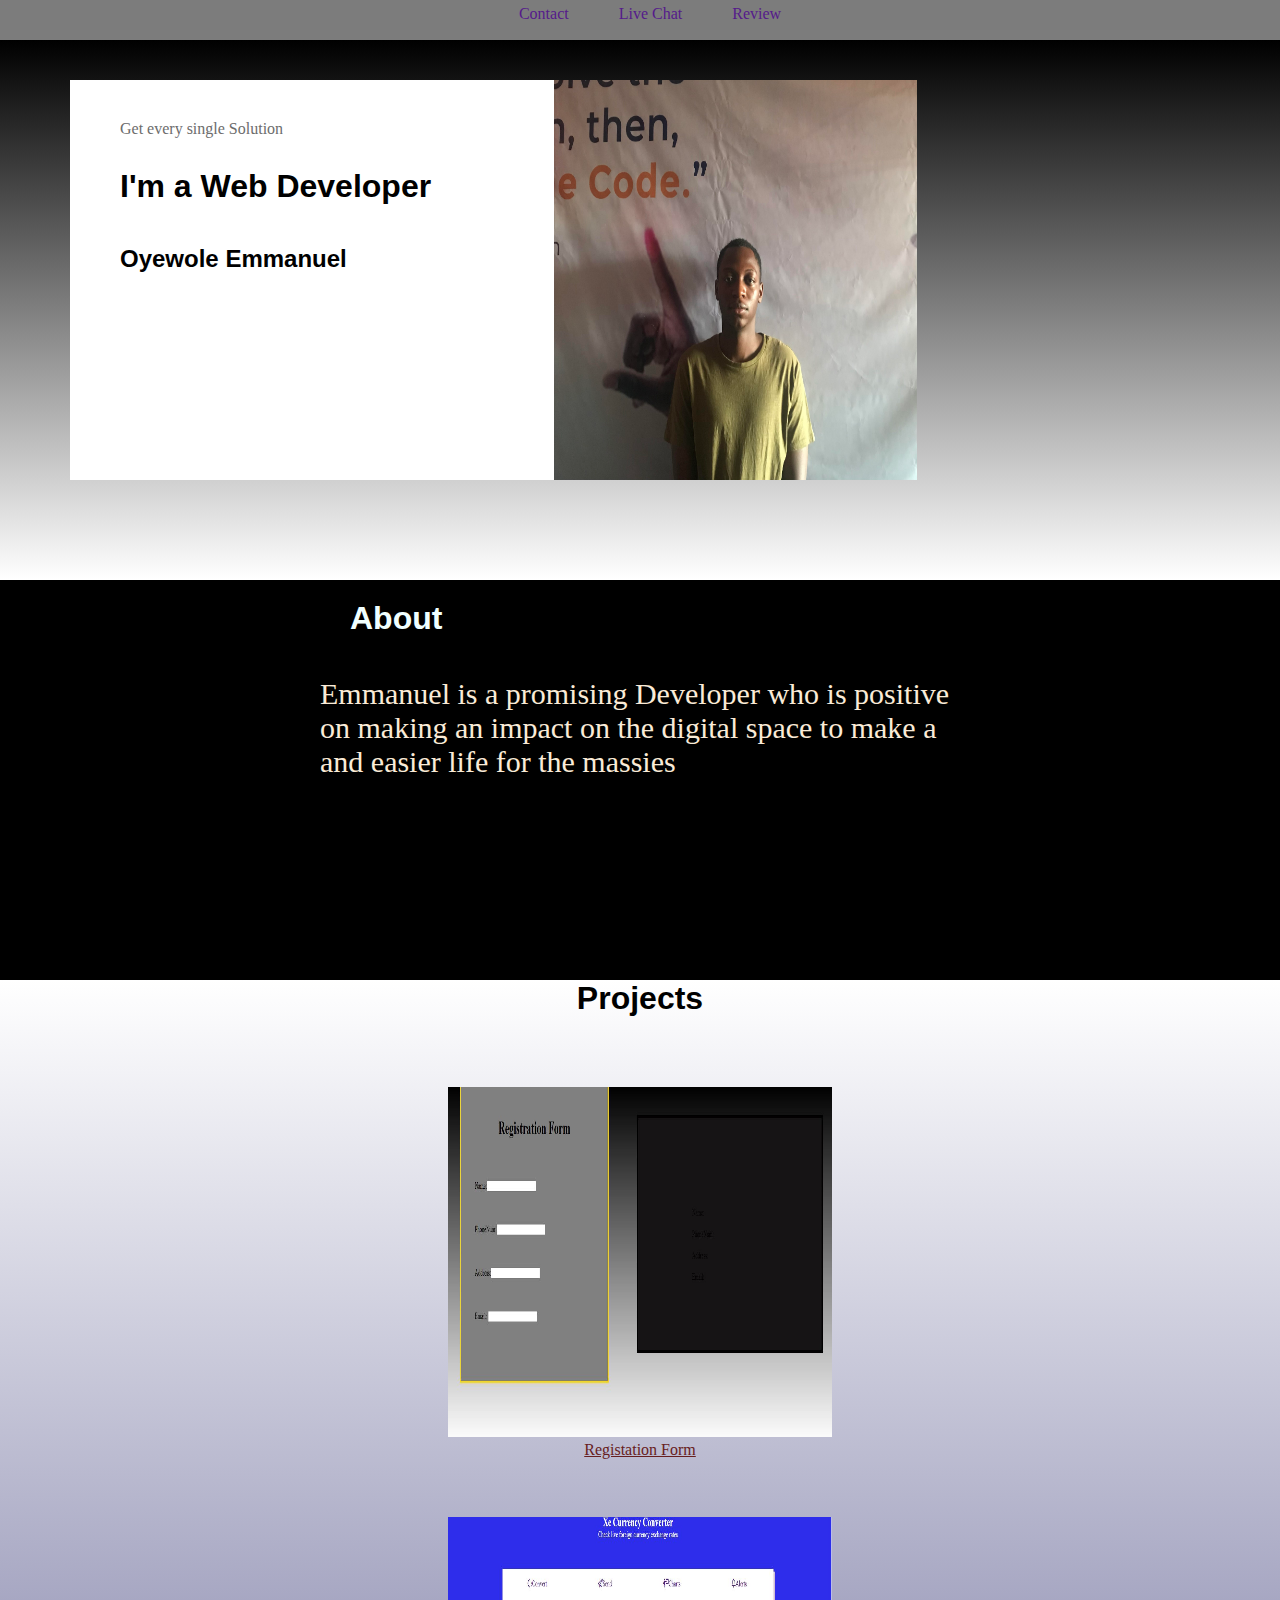
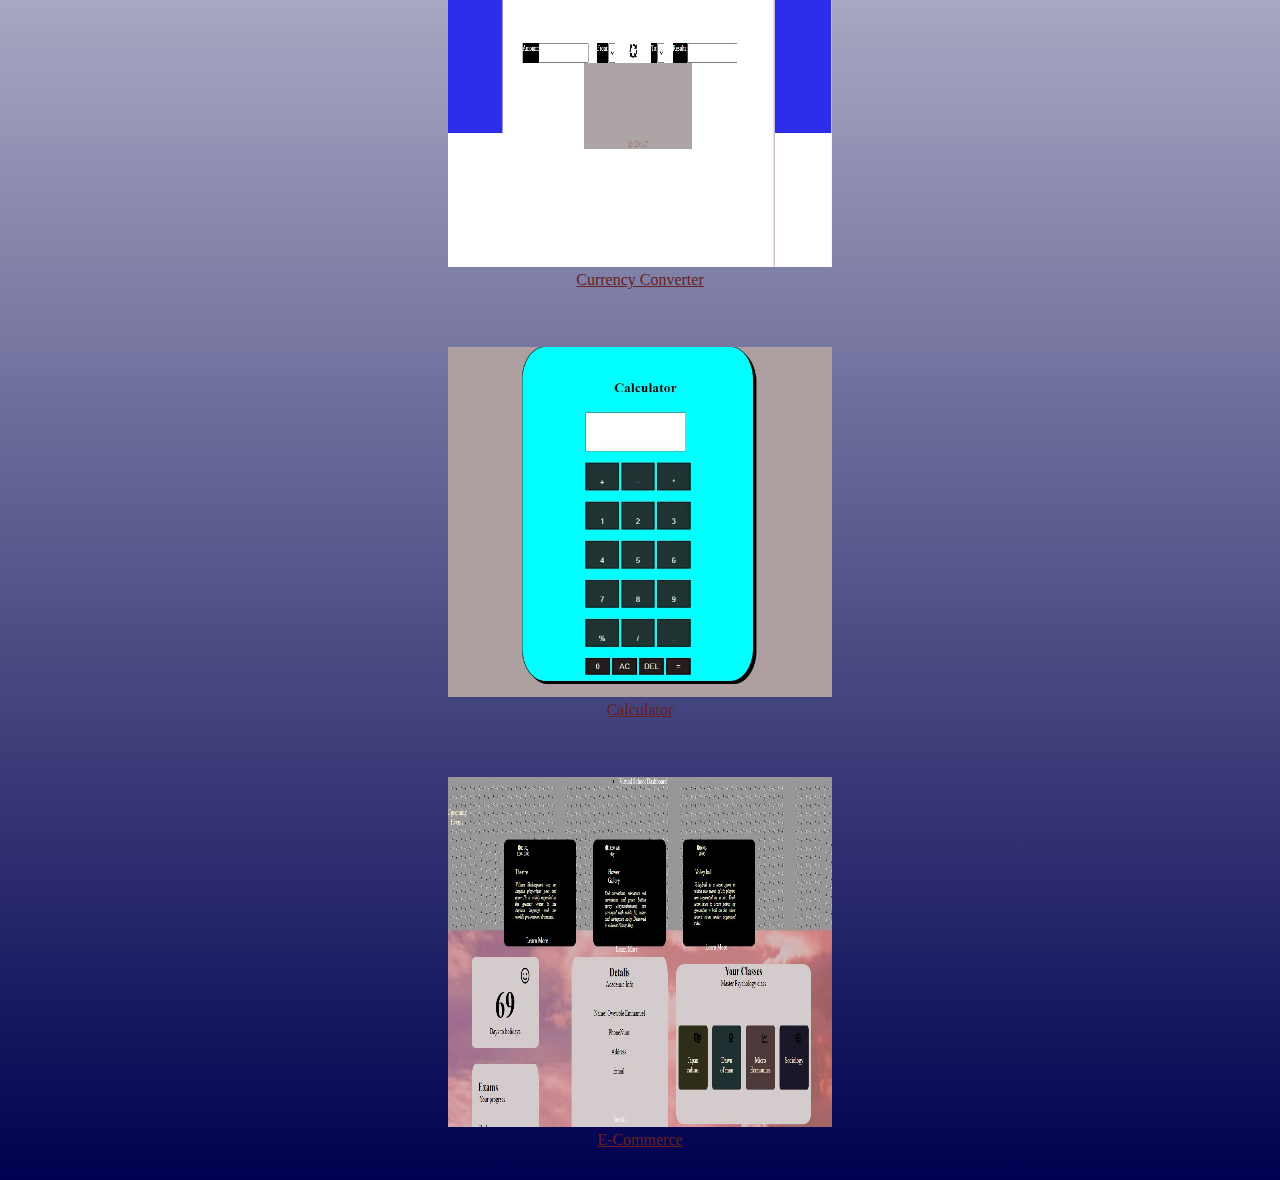
<file: index.html>
<!DOCTYPE html>
<html lang="en">
<head>
    <meta charset="UTF-8">
    <meta http-equiv="X-UA-Compatible" content="IE=edge">
    <meta name="viewport" content="width=device-width, initial-scale=1.0">
    <title>Document</title>
    <link rel="stylesheet" href="portfolio.css">
</head>
<body>
    <section>
        <div class="work">
            <li class="mood">
                <ul><a href="">Contact</a></ul>
                <ul><a href="">Live Chat</a></ul>
                <ul><a href="">Review</a></ul>

                <p class="rep">
                    <!-- *AWG:<input type="text"> -->
                </p>
            </li>
        </div>
        <div class="word">

            <div class="gee">
                <p class="stand">Get every single Solution</p>
                <h1> I'm a Web Developer </h1>
                <h2> Oyewole Emmanuel </h2>


            </div>

            <img src="../images/unnamed.jpg" alt="">

        </div>

        <div class="grab">
            <!-- <img src="../images/Trippy (@trippy) • Instagram photos and videos_files/153344586_342819140324626_375786188174170292_n.jpg" alt=""> -->
            
            <div class="vee">
                <h1>About</h1>
                <p>
                    Emmanuel is a promising Developer who is positive <br>
                    on making an impact on the digital space to make a <br>
                    and easier life for the massies 
                </p>
                

            </div>

        </div>

        <div class="feds">
            <h1>Projects</h1>
            <div class="polar">
                <img src="../images/project screenshot 1.JPG" alt="">
                <p>
                    <p class="love"> <a href="">Registation Form</a> </p>
                
                
                </p>
                


            </div>

            <div class="deep">
                <img src="../images/project screenshot 2.JPG" alt="">
                <p class="love"> <a href="../portfolio/E-commerce/index.html">Currency Converter</a> </p>

            </div>

            <div class="life">
                <img src="../images/project screenshot.JPG" alt="">
                <p class="love"> <a href="">Calculator</a> </p>

            </div>

            <div class="oru">
                <img src="../images/project screenshot 3.JPG" alt="">
                <p class="love"> <a href="">E-Commerce</a> </p>

            </div>

        </div>
        
    </section>
</body>
</html>
</file>
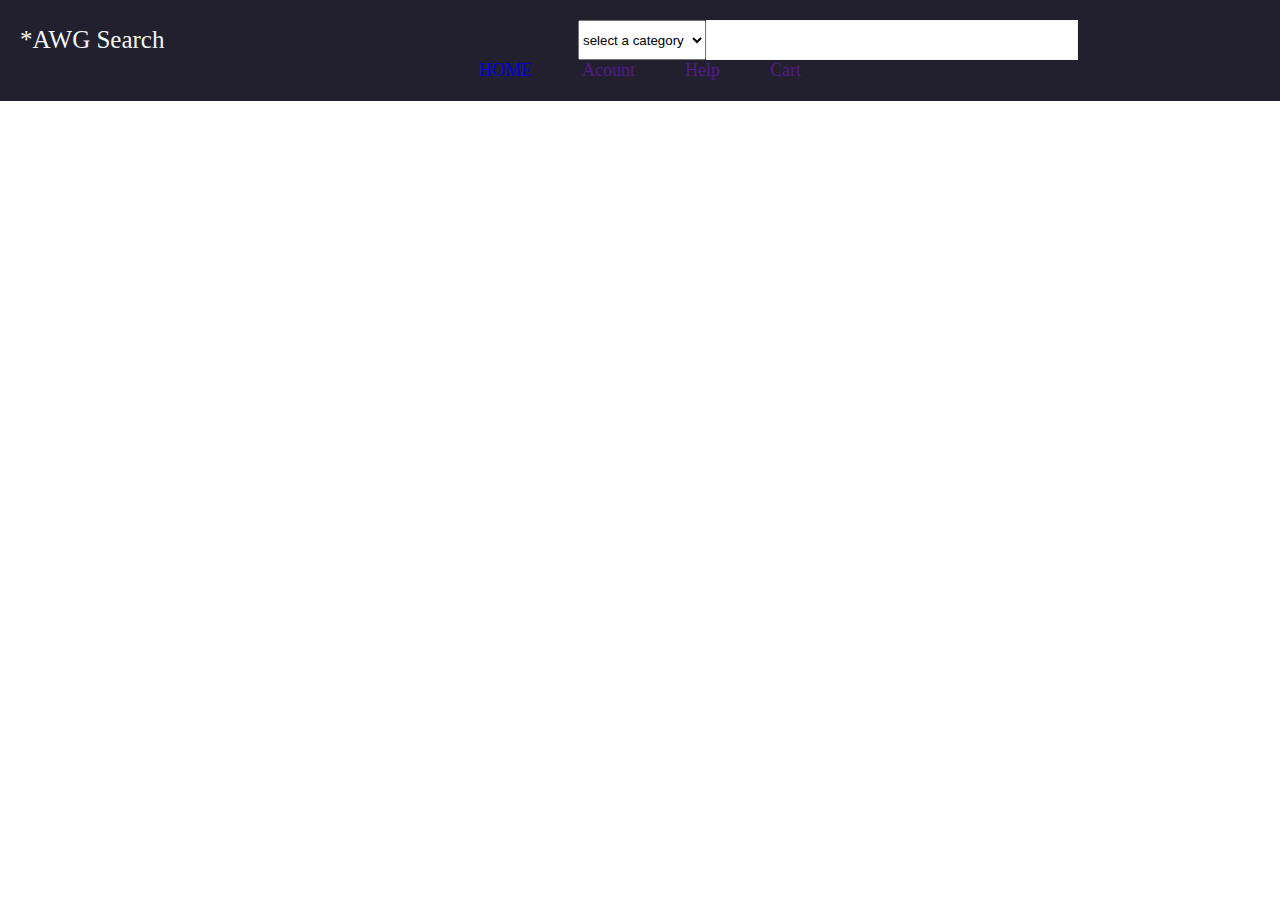
<file: E-commerce/index.html>
<!DOCTYPE html>
<html lang="en">
<head>
    <meta charset="UTF-8">
    <meta http-equiv="X-UA-Compatible" content="IE=edge">
    <meta name="viewport" content="width=device-width, initial-scale=1.0">
    <link rel="stylesheet" href="commerce.css">
    <link rel="stylesheet" href="https://cdnjs.cloudflare.com/ajax/libs/font-awesome/6.2.1/css/all.min.css" integrity="sha512-MV7K8+y+gLIBoVD59lQIYicR65iaqukzvf/nwasF0nqhPay5w/9lJmVM2hMDcnK1OnMGCdVK+iQrJ7lzPJQd1w==" crossorigin="anonymous" referrerpolicy="no-referrer" />
    <title>Document</title>
</head>
<body>
    <body>
        <nav id="nav">
            <div id="con2"><a href=""></a>*AWG Search</div>
            
            <select onchange="tooi()" name="" id="ewey">
                <option value="">select a category</option>
                <option value="smartphones">smartphones</option>
                <option value="fragrances">fragrances</option>
                <option value="skincare">skincare</option>
                <option value="groceries">groceries</option>
                <option value="home-decoration">home-decoration</option>
                <option value="furniture">furniture</option>
                <option value="tops">tops</option>
                <option value="womens-dresses">womens-dresses</option>
                <option value="womens-shoes">womens-shoes</option>
                <option value="laptops">laptops</option>
                <option value="mens-shirts">mens-shirts</option>
                <option value="mens-shoes">mens-shoes</option>
                <option value="mens-watches">mens-watches</option>
                <option value="womens-watches">womens-watches</option>
                <option value="womens-bags">womens-bags</option>
                <option value="womens-jewellery">womens-jewellery</option>
                <option value="sunglasses">sunglasses</option>
                <option value="automotive">automotive</option>
                <option value="motorcycle">motorcycle</option>
                <option value="lighting">lighting</option>
            </select>
            
           <input id="con3" type="text" name="">
            <div id="con4"><a href="#" onclick="get()"><i class="fa-solid fa-magnifying-glass"></i></a></div>
            <ul id="con5">
                <li><a class="diff" href="../index.html">HOME</a></li>
                <li><a href=""><i class="fa-regular fa-user low"></i>Acount</a></li>
                <li><a href=""><i class="fa-sharp fa-solid fa-question low"></i>Help</a></li>
                <li><a href=""><i class="fa-solid fa-cart-shopping low"></i>Cart</a></li>
            </ul>
        </nav>
    
        <section id="sec">
            <div id="total">
    
        
        
                  <div id="div2"  ></div>
        
        
               
            </div>
            
          </section>
          <h3 id="err"></h3>
          <script>
             function tooi(){
            document.getElementById('con3').value = document.getElementById('ewey').value
            console.log(document.getElementById('ewey').value) 
        }
        
     
        function ok(){
        
            document.getElementById('con3').value = document.getElementById('p1').innerHTML
            
        }

        function ok1(){
        
        document.getElementById('con3').value = document.getElementById('p2').innerHTML
        
    }

    function ok2(){
        
        document.getElementById('con3').value = document.getElementById('p3').innerHTML
        
    }

    function ok3(){
        
        document.getElementById('con3').value = document.getElementById('p4').innerHTML
        
    }

    function ok4(){
        
        document.getElementById('con3').value = document.getElementById('p5').innerHTML
        
    }

    function ok5(){
        
        document.getElementById('con3').value = document.getElementById('p6').innerHTML
        
    }

    function ok6(){
        
        document.getElementById('con3').value = document.getElementById('p7').innerHTML
        
    }

    function ok7(){
        
        document.getElementById('con3').value = document.getElementById('p8').innerHTML
        
    }

    function ok8(){
        
        document.getElementById('con3').value = document.getElementById('p9').innerHTML
        
    }

    function ok9(){
        
        document.getElementById('con3').value = document.getElementById('p10').innerHTML
        
    }

    function ok10(){
        
        document.getElementById('con3').value = document.getElementById('p11').innerHTML
        
    }

    function ok11(){
        
        document.getElementById('con3').value = document.getElementById('p12').innerHTML
        
    }

    function ok12(){
        
        document.getElementById('con3').value = document.getElementById('13').innerHTML
        
    }

    function ok13(){
        
        document.getElementById('con3').value = document.getElementById('p14').innerHTML
        
    }

    function ok14(){
        
        document.getElementById('con3').value = document.getElementById('p15').innerHTML
        
    }

    function ok15(){
        
        document.getElementById('con3').value = document.getElementById('p16').innerHTML
        
    }

    function ok16(){
        
        document.getElementById('con3').value = document.getElementById('p17').innerHTML
        
    }

    function ok17(){
        
        document.getElementById('con3').value = document.getElementById('p18').innerHTML
        
    }

    function ok18(){
        
        document.getElementById('con3').value = document.getElementById('p19').innerHTML
        
    }

    function ok19(){
        
        document.getElementById('con3').value = document.getElementById('p20').innerHTML
        
    }

    
    
    // else if(document.getElementById('con3').value == ""){
    //     document.getElementById('div2').style.display = "none"
    // }
    document.getElementById('err').innerHTML = " "
         async function get(){
            let input = document.getElementById('con3').value
            console.log(input)
    let results = await fetch('https://dummyjson.com/products/category/'+ `${input}`);
    let data = await results.json() 
    document.getElementById('err').innerHTML = ""
    if(data.limit = "0"){
        console.log('okay')
        document.getElementById('err').innerHTML = "oops, we do not have this product. Try searching for another product."
    }
    // else{
    //     document.getElementById('err').innerHTML = " "
    // }
   
    console.log(data)
    console.log(data.products[0].images[0])
        console.log(data.products[0].description)

                    let empty = " "
    let currency = " $"
    let percent = "%" + " " + "off, "
    let value = ""
    console.log(value)
        let cont = document.getElementById("div2")
        cont.innerHTML = ""
        console.log(data.products[0].description)
        for (let i=0; i<data.products.length; i++) {
            let value =

                    `<div class="container">
                <h3 id="title1">${data.products[i].title}</h3>
                <div id= "img">
                    <img id="img1" class="img" src="${data.products[i].thumbnail}">
                </div>
    
                <div id="mm">
                    <span>Discount:<span id="dis1">${empty}${data.products[i].discountPercentage}${percent}</span></span>
                    <span>Price: <span id="pr1">${currency}${empty} ${data.products[i].price}</span></span>
                    <p>Rating: <span id="r1">${empty} ${data.products[i].rating}</span></p>
                    <p>Description</br><span class= "words" id="des1" >${data.products[i].description}</span></p>
                </div>
            </div>`
            document.getElementById('err').innerHTML = " "
            cont.innerHTML += value
            console.log(value)
            
        }
        


    }
          </script>
</body>
</html>
</file>
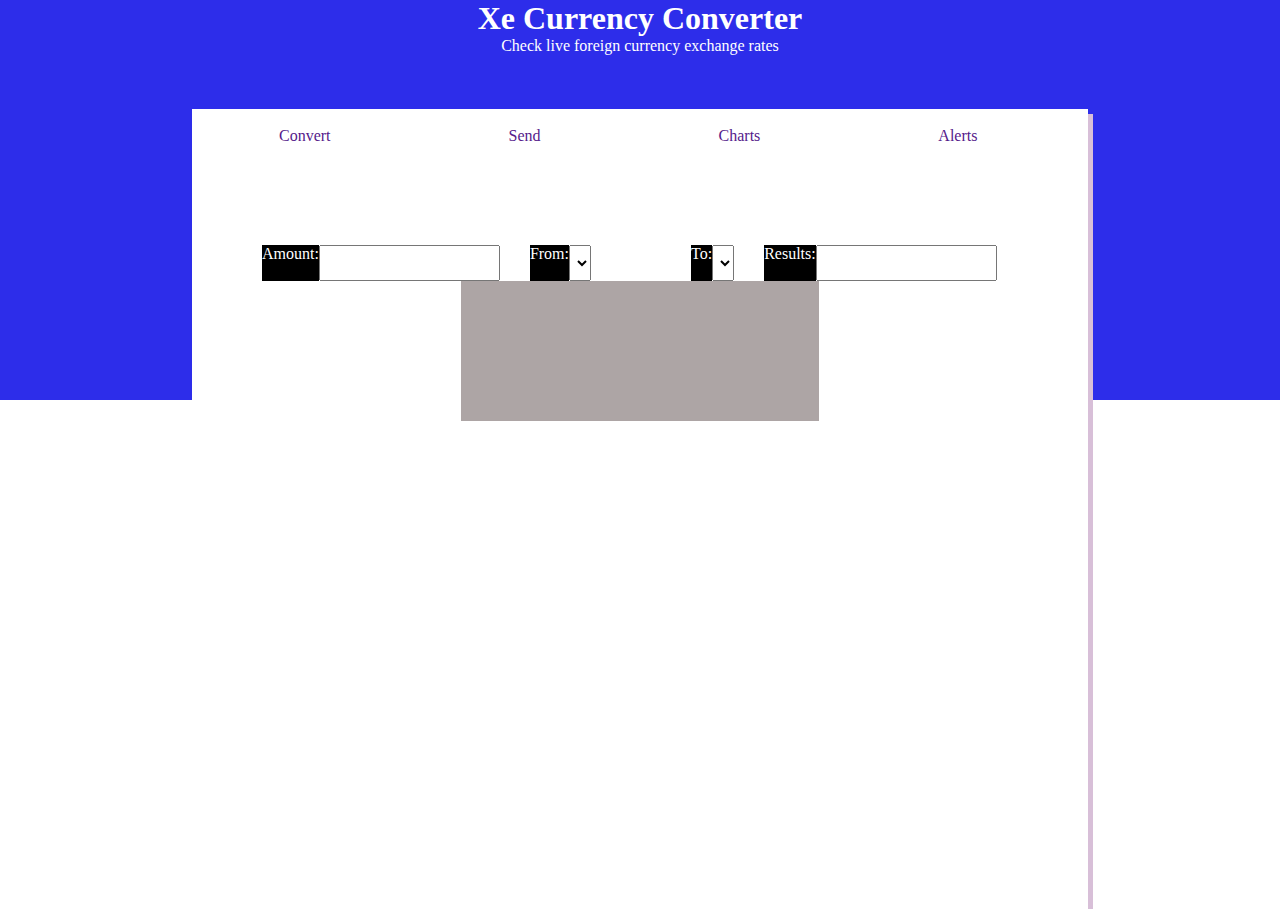
<file: Exchange rate API/index.html>
<!DOCTYPE html>
<html lang="en">
<head>
    <meta charset="UTF-8">
    <meta http-equiv="X-UA-Compatible" content="IE=edge">
    <meta name="viewport" content="width=device-width, initial-scale=1.0">
    <title>Document</title>
    <link rel="stylesheet" href="currency.css">
    <link rel="stylesheet" href="https://cdnjs.cloudflare.com/ajax/libs/font-awesome/6.2.1/css/all.min.css" integrity="sha512-MV7K8+y+gLIBoVD59lQIYicR65iaqukzvf/nwasF0nqhPay5w/9lJmVM2hMDcnK1OnMGCdVK+iQrJ7lzPJQd1w==" crossorigin="anonymous" referrerpolicy="no-referrer" />
</head>
<body>
    <section >
        
        <div class="exchange" >
            <h1>Xe Currency Converter</h1> 
            <p>Check live foreign currency exchange rates</p> 
            <br>
            <br>
            <br>
            <div class="run">
                <br>
                <li><a href=""><i class="fa-solid fa-spinner"></i>Convert</a></li>
                <li><a href=""><i class="fa-regular fa-paper-plane"></i>Send</a></li>
                <li><a href=""><i class="fa-solid fa-person-chalkboard"></i>Charts</a></li>
                <li><a href=""><i class="fa-regular fa-bell"></i>Alerts</a></li>

                <div class="floor">
                  <p class="oo">Amount:</p>  
                    <input type="text" class="ja" id="amount"><br><br>
                    <p ></p>
                   
                  <p class="uu">From:</p>  
                  <select name="from" id="from">
                    
                  </select>
                  <!-- <button class="button" >Convert</button> -->

                   <i class="fa-solid fa-arrows-spin pass" onclick="convert()" id="convert"></i>
                   <p class="pp">To:</p> 
                   <select name="to" id="to">
                    
                  </select>
                    <!-- <input type="text" class="up" id="to"> -->

                    <option value=""></option>

                    <p class="uu">Results:</p> 
                    <input type="text" id="output"  >

                    
                   

                </div>
                <p></p>
                <p></p>

                <div style="width: 40%; background-color: rgb(173, 165, 165); height: auto; margin: 0 auto; padding-top: 140px;">
                   
                    <p id="demo" style="color: rgb(146, 95, 95);"></p>
                    
                </div>

                


            </div>
        </div>
    </section>

    <script>
        let amount = document.querySelector("#amount")
        let from = document.querySelector("#from")
        let to = document.querySelector('#to')
        let output= document.querySelector("#output")


        let value= "";   


        // document.onload = funtion(e) {

        // }


         fetch('https://v6.exchangerate-api.com/v6/6bc71b9c2f33c8fdab9ed6d7/latest/USD')
         .then(function(results) {
           return results.json()
         }).then(data => {
           

            let check = data.conversion_rates
            // console.log(data)
            // console.log(data.conversion_rates)

            for (let key in data.conversion_rates) {
                value += `<option value=${key}>${key}`
            }

            // console.log(value)
            from.innerHTML = value
            to.innerHTML= value


            

            
            })

            async function convert(){
                
            let results = await fetch(`https://v6.exchangerate-api.com/v6/cc02bc7972a0c8b71e9ac68b/pair/${from.value}/${to.value}`);
            let data = await results.json();
            output.value = amount.value * data.conversion_rate;
        
            // console.log(data)
            amount.innerHTML=value
         }
        
         setInterval(()=>{
    let todate= new Date();
    let hours = todate.getHours();
    let minutes = todate.getMinutes(); 
    let seconds= todate.getSeconds()
    document.getElementById('demo').innerHTML=`${hours}: ${minutes} : ${seconds}`;


}, 1000)
    
       
        
    
        
    

                // fetch(`https://v6.exchangerate-api.com/v6/YOUR-API-KEY/pair/${from.value}/${to.value}/AMOUNT`)
                // .then(function(results){
                //     return results.json()
                // }).then(data =>{
                //     output.value = amount.value * data.conversion_rates;
                //     console.log(output.value)
                // })

            

             
        
    </script>
</body>
</html>
</file>
<file: portfolio.css>
*{
    /* padding: 0; */
    margin: 0;
    /* box-sizing: border-box; */
}

.work{
    background-color: rgb(124, 124, 124);
    width: auto;
    height: 40px;

}

li{
    display: flex;
    justify-content: center;
    padding-top: 5px;
    
}

ul a{
    text-decoration: none;
    /* padding-left: 190px; */
    /* margin-left: 90px;    */
    padding: 5px;

}

.rep{
    /* padding-left: 100px; */
    /* margin-left: 50px; */
    /* justify-content: left; */
    padding-left: 20px;
}

.word{
    background: linear-gradient(black, white);
    height: 500px;
    width: auto;
    padding-top: 40px;
    padding-left: 70px;
    display: flex;
    /* border: 1px solid black; */
    /* background-image: url(../images/unnamed.jpg); */
}

.gee{
    /* border: 1px solid black; */
    width: 40%;
    height: 400px;
    /* padding-left: 40px; */
    /* margin-left: 300px; */
    /* margin: 0 auto; */
    background-color: rgb(255, 255, 255);
    /* padding-top: 80px; */
    


}

.word img{
    height: 400px;
    width: 30%;
}

.stand{
    padding-left: 50px;
    padding-top: 40px;
    color: rgb(108, 108, 108);
    font-family: cursive;
}

.gee h1{
    padding-left: 50px;
    padding-top: 30px;
    font-family: Arial, Helvetica, sans-serif;
}

.gee h2{
    padding-left: 50px;
    padding-top: 40px;
    font-family: Arial, Helvetica, sans-serif
}

.grab{
    width: 100%;
    background-color: black;
    height: 400px;
    
}

.vee{
    /* border: 1px solid whitesmoke; */
    width: 50%;
    height: 470px;
    padding-top: 20px;
    margin: 0 auto;
}

.vee h1{
    color: azure;
    padding-left: 30px;
    font-family: 'Segoe UI', Tahoma, Geneva, Verdana, sans-serif;
}

.vee p{
    color: antiquewhite;
    font-size: 30px;
    padding-top: 40px;

}

.feds{
    width: 100%;
    background: linear-gradient(white, rgb(0, 0, 80));
    height: 1800px;

}

.polar{
    width: 30%;
    height: 400px;
    /* border: 1px solid black; */
    margin: 0 auto;
    margin-top: 70px;
}

.polar img{
    width: 100%;
    height: 350px;
}

.deep{
    width: 30%;
    height: 400px;
    /* border: 1px solid black; */
    margin: 0 auto;
    margin-top: 30px;
}

.deep img{
    width: 100%;
    height: 350px;
}

.life{
    width: 30%;
    height: 400px;
    /* border: 1px solid black; */
    margin: 0 auto;
    margin-top: 30px;

}

.life img{
    width: 100%;
    height: 350px;
}

.oru{
    width: 30%;
    height: 400px;
    /* border: 1px solid black; */
    margin: 0 auto;
    margin-top: 30px;

}

.oru img{
    width: 100%;
    height: 350px;

}

.love a{
    color: rgb(103, 32, 32);
}

.feds h1{
    text-align: center;
    font-family: 'Trebuchet MS', 'Lucida Sans Unicode', 'Lucida Grande', 'Lucida Sans', Arial, sans-serif;
}

.love{
    text-align: center;
}

.deep{
    /* margin: 0 auto; */
}

@media (max-width: 400px){
    .grab{
        height: 500px;
    }


    .word{
         display: block;
         height: 800px;
    }
    
    .gee{
        width: 70%;
    }

    .word img{
        width: 70%;
    }
}
</file>
<file: E-commerce/commerce.css>
*{
    margin: 0;
    padding: 0;
    box-sizing: border-box;
    /* background-size: cover; */
    /* background-image: url(images/google_offices_in_los_angeles-wallpaper-1600x900.jpg); */
}


body{
    /* background-image: url(google_offices_in_los_angeles-wallpaper-1600x900.jpg); */
    /* background-image: url(images/dont_look_down-wallpaper-1366x768.jpg); */
    /* background-image: url(images/hd_wallpaper_13237.jpg); */
    background-image: url();
    background-attachment: fixed;
    background-size: cover;

}

#nav{
    display: flex;
    padding: 20px;
    /* background-color: grey; */
    background-color: rgb(34, 32, 47);
    /* background-color: rgb(161, 152, 152); */
    flex-wrap: wrap;
    position: fixed;
    top: 0;
    width: 100%;
    /* justify-content: center; */
}

#nav ul{
    display: flex;
}

 #nav li{
    list-style-type: none;
}

#nav #con5 a{
    text-decoration: none;
    padding: 0 20px;
    font-size: 18px;
}

#nav .low{
    padding-right: 10px;
}

#con2{
    width: 45%;
    justify-content: center;
    align-self: center;
    font-size: 25px;
    color: whitesmoke;
   
}

.high{
    color: whitesmoke;
    padding-right: 5px;
}
#con2 a{
    font-size: 25px;
}
#con3{
    border: 1px solid whitesmoke;
    /* font-size: 16px; */
    height: 40px;
    width: 30%;
    justify-content: center;
    padding-left: 20px;
}

#con4{
    width: 10%;
    /* text-align: center; */
    align-self: center;
    justify-content: center;
    /* border: 2px solid black; */
    /* padding: 10px */
    /* padding-left: 20px; */
}

#con4 a{
    padding: 5px;
    /* border: 1px solid transparent; */
    margin-left: 5px;
    font-size: 25px;
    /* background-color: whitesmoke; */
    /* background-color: rgb(39, 8, 8); */
    /* color: whitesmoke; */
}

#con5{
    /* width: 40%; */
    /* padding-left: 30px; */
    align-self: center;
    /* justify-content: center; */
    margin: 0 auto;
}

#nav a:hover{
    color: whitesmoke;
}

#hhh{
    /* width: 50%; */
    /* justify-content: center; */
    /* align-self: center; */
    /* text-align: center; */
    /* display: flex; */
    padding: 20px;
    text-align: center;
    /* border: 1px solid transparent; */
    margin: 20px;
    
    
}


.img{
    width: 100%;
    height: 250px;
}
.words{
    font-weight: 50;
    font-style: italic;
    /* margin-top: 10px; */
}
.diff {
    /* color: white; */
}


#div3{
    /* width: 80%; */
    /* background-color: whitesmoke; */
    display: flex;
    /* flex-direction: column; */
    justify-content: center;
    /* text-align: center   ; */
    /* align-self: center; */
    /* justify-items: center; */
    /* justify-self: center; */
    /* width:100%; */
    /* display: flex; */
    /* align-self: center; */
}
#penego{
    /* width: 50%; */
    /* border: 1px solid black; */
    /* text-align: center; */
    background-color: whitesmoke;
    /* justify-content: center; */
    /* align-self: center; */
    margin-top: 140px;
    /* display:block; */
    /* display: none; */
}
.img3{
    width: 100%;
    height: 250px;
    padding: 20px;
}
#main{
    text-align: center;
    /* background-color: whitesmoke; */
    padding: 20px;
    /* border: 1px solid black; */
}

#main span{
    font-style: italic;
}

#okayed{
    width: 20%;
    align-self: center;
    /* background-color: red; */
}
.container{
    /* border: 1px solid blac; */
    margin: 10px;
    padding: 20px;
    /* text-align: center; */
    display: flex;

   
}

    #img1 img{
        width: 100%;
        height: 350px
    }
    #img1{
        width: 60%;
        /* justify-content: center; */
        /* align-self: center; */
    }
    
    #contained{
        display: flex;
        /* justify-content: center; */
        /* justify-items: center; */
        /* justify-self: center; */
        /* align-items: center; */
        /* align-content: center; */
    }
    #err{
        /* font-size: 50px; */
        color: black;
        font-style: italic;
        text-align: center;

    }
    #container{
        /* align-items: center; */
        /* align-self: center; */
        display: flex;
        /* text-align: center; */
        /* flex-direction: column; */
        margin-top: 170px;
        /* width: 100%; */
        /* align-self: center; */
    /* margin-left: 20px; */
        /* justify-items: center; */
        justify-content: center;
    }
    #img2 img{
        width: 100%;
        height: 175px;
        padding: 0 10px;
    }
    #img2{
        width: 23%;
    }

#input{
    padding: 20px;
    margin: 30px
}




@media (max-width: 490px){
    #nav{
        display: flex;
        padding: 30px 0;
        /* padding-top: 20px */
        /* margin: 20px 0; */
        /* background-color: grey; */
        background-color: orange;
        /* background-color: rgb(161, 152, 152); */
        /* flex-wrap: nowrap; */
        position: fixed;
        /* flex-direction:column; */
        top: 0;
        flex-wrap: wrap;
        width: 100%;
        /* justify-content: center; */
        /* justify-self: center; */
    }

   
    #con3{
        border: 1px solid whitesmoke;
        /* font-size: 40px; */
        height: 40px;
        width: 60%;
        justify-content: center;
        /* align-self: center; */
        padding-left: 20px;
        /* text-align: center; */
        /* margin-left: 40px; */
    }

    #con4 a{
        /* width: 10%; */
        padding: 5px;
        /* border: 1px solid transparent; */
        margin-left: 5px;
        font-size: 25px;
        /* background-color: whitesmoke; */
        /* background-color: rgb(39, 8, 8); */
        /* color: whitesmoke; */
    }
    #con2{
        width: 20%;
        justify-content: center;
        align-self: center;
        font-size: 25px;
        color: whitesmoke;
        text-align: center;
    }

    #con5{
        width: 100%;
        padding-top: 30px
    }

    #contained{
        display: flex;
        margin-top: 50px;
        position: fixed;
        /* justify-content: center; */
        /* justify-items: center; */
        /* justify-self: center; */
        /* align-items: center; */
        /* align-content: center; */
    }

    #img1 img{
        width: 100%;
        height: 200px
    }
    #img1{
        width: 90%;
        /* justify-content: center; */
        /* align-self: center; */
    }

    #img2 img{
        width: 50%;
        height: 120px;
        padding: 0 5px;
    }
    #img2{
        width: 100%;
        display: flex;
    }
    #container{
        align-items: center;
        /* align-self: center; */
        display: flex;
        /* text-align: center; */
        flex-direction: column;
        margin-top: 170px;
        /* width: 100%; */
        /* align-self: center; */
    /* margin-left: 20px; */
        /* justify-items: center; */
        justify-content: center;
        padding: 0 15px;
    }
    #penego{
        /* width: 50%; */
        /* border: 1px solid black; */
        /* text-align: center; */
        background-color: whitesmoke;
        /* justify-content: center; */
        /* align-self: center; */
      
        /* display:block; */
        /* display: none; */
    }

    #div3{
        /* width: 80%; */
        /* margin-top: 250px; */
        /* background-color: whitesmoke; */
        display: flex;
        flex-direction: column;
        justify-content: center;
        /* text-align: center   ; */
        /* align-self: center; */
        /* justify-items: center; */
        /* justify-self: center; */
        /* width:100%; */
        /* display: flex; */
        /* align-self: center; */
    }

    #okayed{
        width: 60%;
        align-self: center;
        /* background-color: red; */
        /* margin-top: 130px; */
    }
    #main{
        text-align: center;
        background-color: whitesmoke;
        padding: 20px;
        /* border: 1px solid black; */
        /* position: fixed; */
    }
    .img3{
        width: 100%;
        height: 250px;
        padding: 20px;
        /* margin-top: 200px; */
    }

    #main span{
        font-size: 17px;
    }


}


@media (max-width: 465px){
    #container{
        /* align-items: center; */
        /* align-self: center; */
        display: flex;
        /* text-align: center; */
        /* flex-direction: column; */
        /* margin-top: 190px; */
        /* width: 100%; */
        /* align-self: center; */
    /* margin-left: 20px; */
        /* justify-items: center; */
        justify-content: center;
    }
}

@media (max-width: 440px){
   

    #okayed{
        width: 70%;
        align-self: center;
        /* background-color: red; */
        /* margin-top: 130px; */
    }
    #img1 img{
        width: 100%;
        height: 175px;
    }
    .img3{
        width: 100%;
        height: 275px;
        padding: 20px;
        /* margin-top: 200px; */
    }

    #nav #con5 a{
        text-decoration: none;
        padding: 0 10px;
        font-size: 18px;
    }
    
    #nav .low{
        padding-right: 10px;
    }
    
}

@media (max-width: 390px){
    #penego{
        /* width: 50%; */
        /* border: 1px solid black; */
        /* text-align: center; */
        background-color: whitesmoke;
        /* justify-content: center; */
        /* align-self: center; */
        margin-top: 150px;
        padding-top: 20px;
        /* display:block; */
        /* display: none; */
    }
}

@media (max-width: 355px){
    #nav #con5 a{
        text-decoration: none;
        padding: 0 5px;
        font-size: 16px;
    }
}
</file>
<file: Exchange rate API/currency.css>
*{
    padding: 0;
    margin: 0;
    box-sizing: border-box;
}

.exchange{
    background-color: rgb(45, 45, 234);
    width: 100%;
    height: 400px;
    /* padding-top: 100px; */
}

.exchange h1{
    text-align: center;
    color: white;
}

.exchange p{
    text-align: center;
    color: white;
}

.run{
    background-color: white;
    width: 70%;
    height: 800px;
   margin: 0 auto; 
   box-shadow: 5px 5px thistle;
   /* margin-left: 180px; */
}

.run li{
    display: inline;
    padding: 87px ;
    gap: 1rem;
    
    
}

.run a{
    text-decoration: none;
    /* margin-top: 60px */
}

.floor{
    display: flex;
    padding-top: 100px;
    padding-left: 70px;
}

.up{
   /* margin-left: 90px;  */
}

.oo{
    background-color: black;
    /* margin-left: 20px; */
}

.uu{
    background-color: black;
    margin-left: 30px;
}

.pp{
    background-color: black;
    margin-left: 50px; 

}

.pass{
    font-size: 29px;
    padding-left: 50px;
}

.button{
    float: right;
    margin-right: 80px;
    margin-top: 20px;
    
}

.roo{
    margin: 0 auto ;
}
</file>
